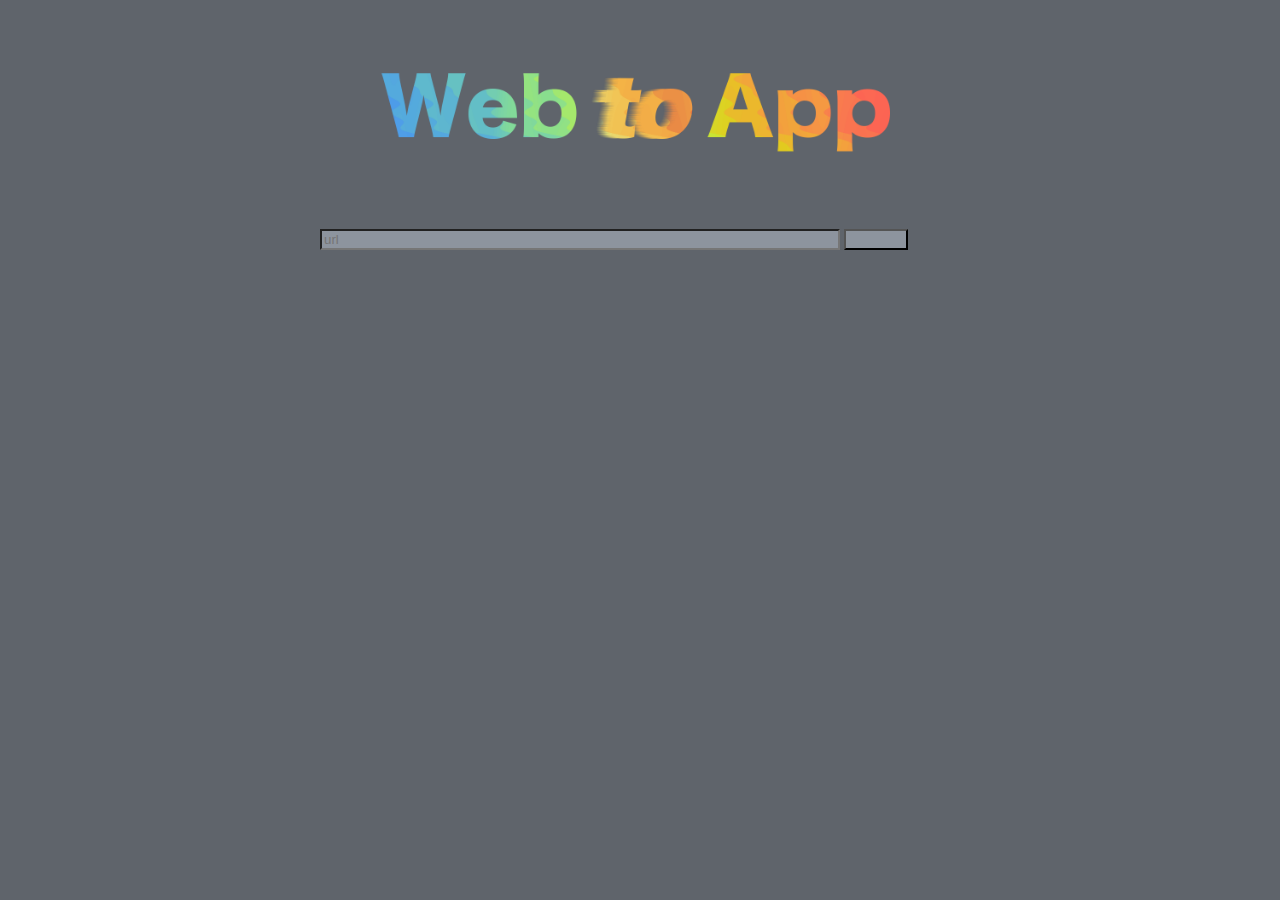
<file: index.html>
<!DOCTYPE html>
<html lang="en">

<head>
    <meta charset="UTF-8">
    <meta name="viewport" content="width=device-width, initial-scale=1.0">
    <title>Document</title>
    <link rel="stylesheet" href="https://negitoro2007.github.io/WebPWATest/css/index.css">
</head>

<body>
    <script src="https://negitoro2007.github.io/WebPWATest/scrpits/index.js"></script>

    <img src="https://negitoro2007.github.io/WebPWATest/images/web2app4.png" alt="" class="logo">
    <p></p>
    <div class="form"> <input type="text" class="textBox" id="textBox" placeholder="url">
        <input type="button" title="go" value="" class="button" id="go" placeholder="go">
    </div>

    </div>

</body>

</html>
</file>
